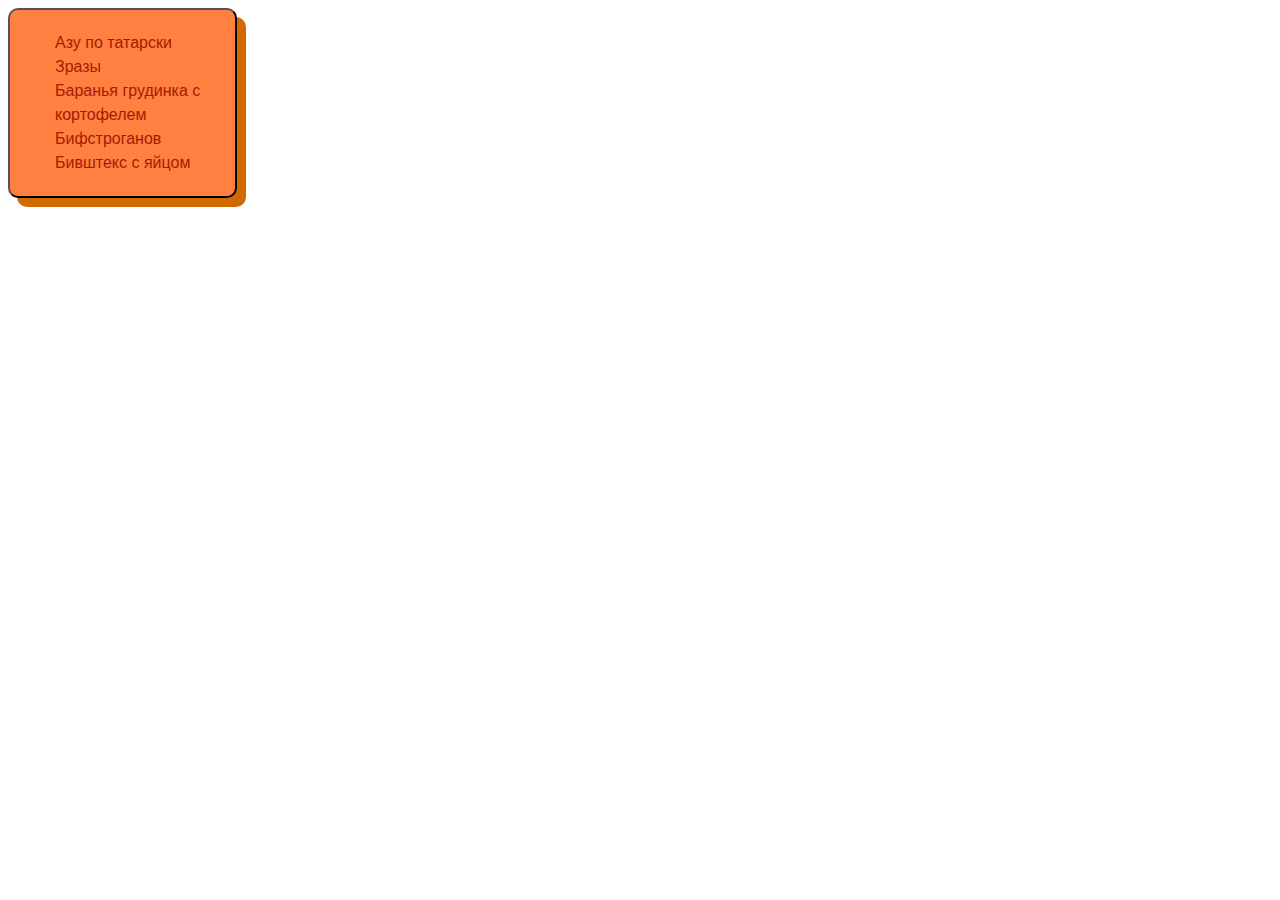
<file: Task_12/HMT_1/index.html>
<head>
</head>
<body>
<meta http-equiv="Content-Type" content="text/html; charset=utf-8">
<link rel="stylesheet" type="text/css" href="MyStyles.css">
<div class = "block1">
	<ul>
		<li> Азу по татарски</li>
		<li> Зразы</li>
		<li> Баранья грудинка с кортофелем</li>
		<li> Бифстроганов</li>
		<li> Бивштекс с яйцом</li>
	</ul>

</body>
</file>
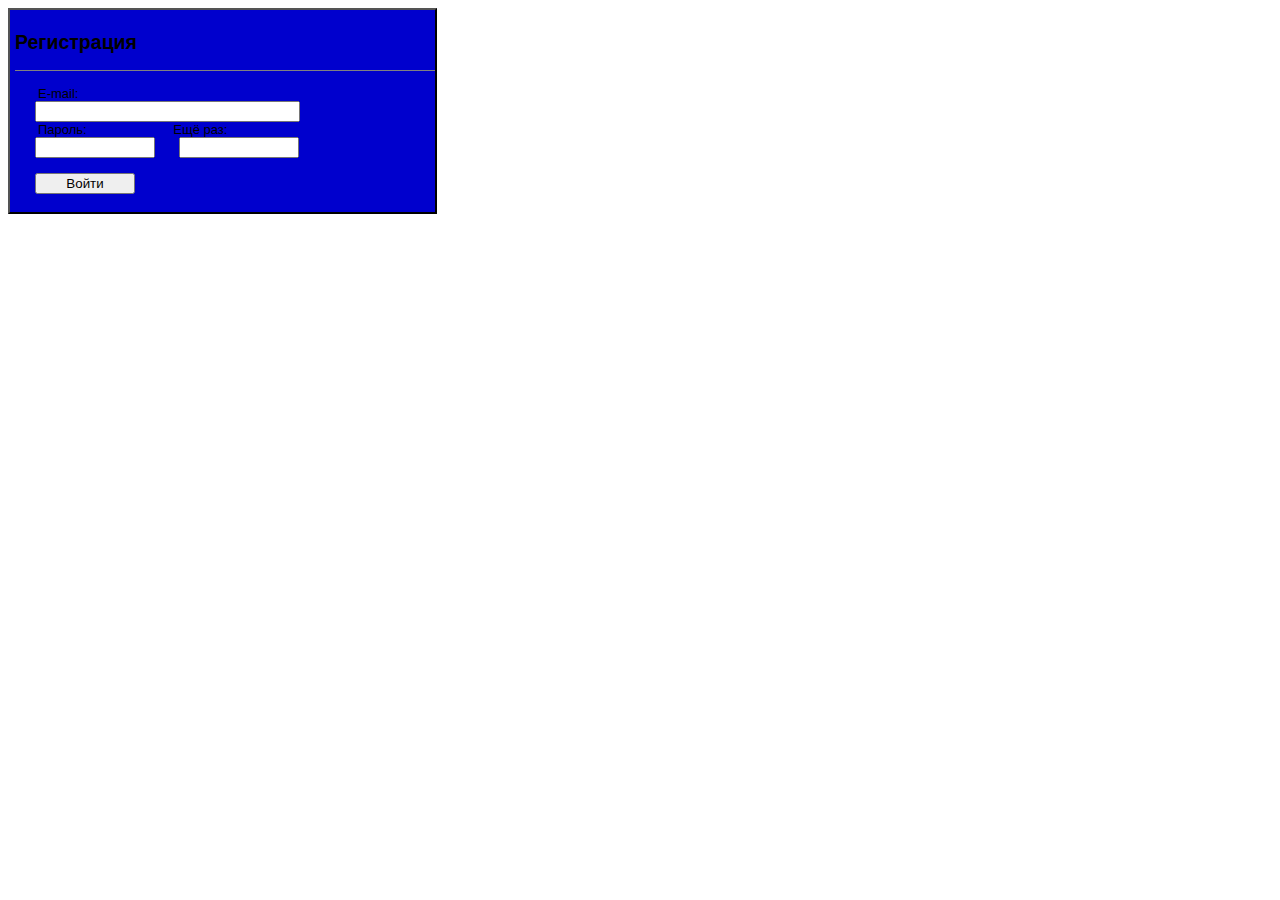
<file: Task_12/HMT_2/index.html>
<head>
</head>
<body>
<meta http-equiv="Content-Type" content="text/html; charset=utf-8">
<link rel="stylesheet" type="text/css" href="MyStyles.css">
<div class = "block1">
	<form>
		<h2>Регистрация</h2>
		<hr>
		<br>
	<label for="mail">E-mail:</label>
			<br>
			<input type="mail" class  = "input1">
			<br>
	<label for="password1">Пароль:</label>
	<label for="password2" >Ещё раз:</label>
			<br>
			<input type="password" class  = "input2">
			<input type="password" class  = "input2">
			<br>
			<br>
			<input type="submit" value="Войти" class  = "input3">
	</form>
</div>
</body>
</file>
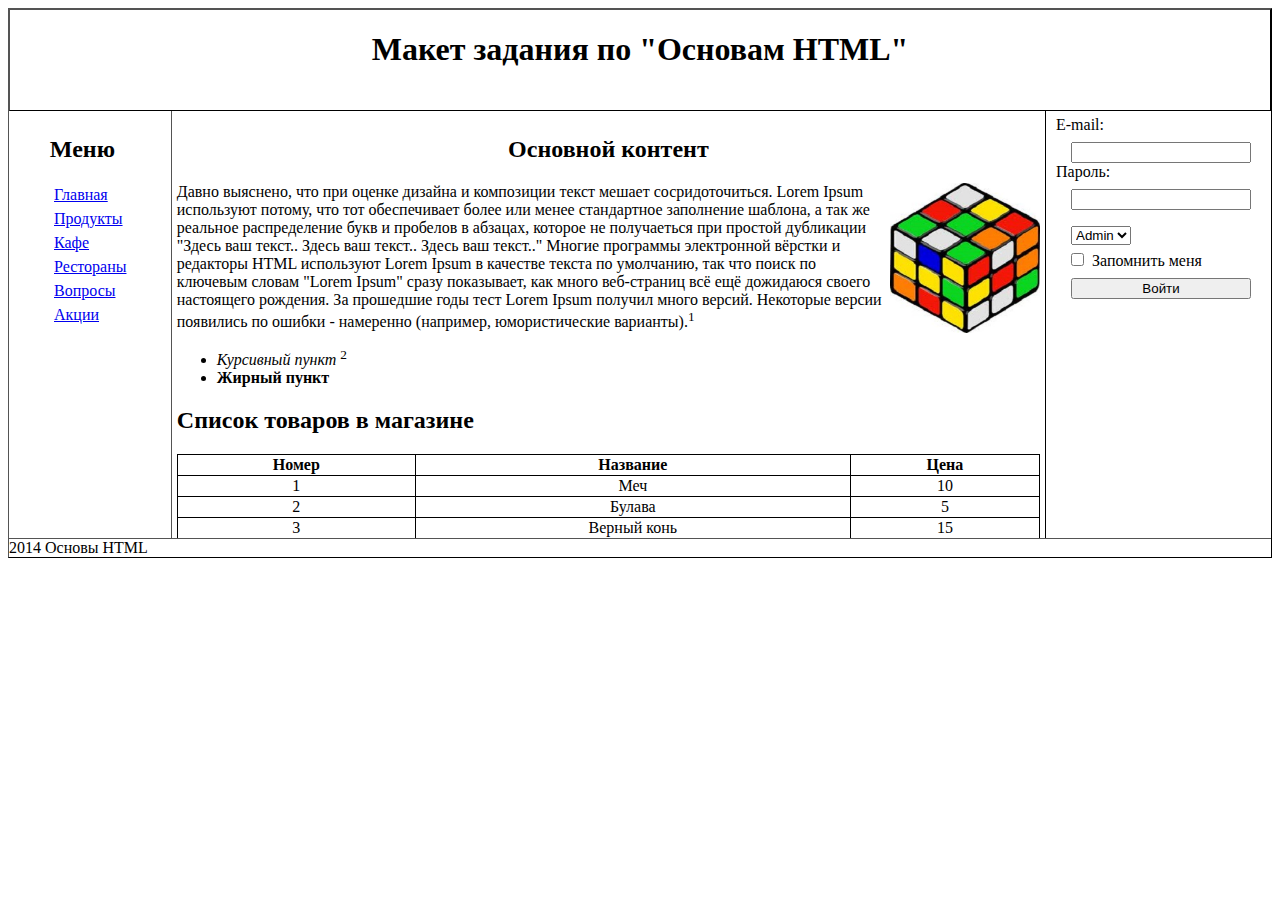
<file: Task_12/HMT_3/index.html>
<head>
</head>
<body>
<meta http-equiv="Content-Type" content="text/html; charset=utf-8">
<link rel="stylesheet" type="text/css" href="MyStyles.css">
	<div class = "mainBlock">	
		<div class = "topper" >
		<h1 align = "center">Макет задания по "Основам HTML" <h1>
		</div>	
		<div class = "allBlock">
			<div class = "block1" >
			<h2 align = "center">Меню</h2>
				<ul class="ul1">
					<li><a href="#main">Главная</a></li>
					<li><a href="#products">Продукты</a></li>
					<li><a href="#cafe">Кафе</a></li>
					<li><a href="#restoran">Рестораны</a></li>
					<li><a href="#restoran">Вопросы</a></li>
					<li><a href="#restoran">Акции</a></li>
				</ul>
			</div>
			<div class = "middleBlock">
				<h2 align = "center">Основной контент</h2>
				<img src="img/rand.jpg" alt="альтернативный текст" align = "right" width = "150" height = "150"> 
				Давно выяснено, что при оценке дизайна и композиции текст мешает сосридоточиться. Lorem Ipsum используют потому, что тот обеспечивает более или менее стандартное заполнение шаблона, а так же реальное распределение букв и пробелов в абзацах, которое не получаеться при простой дубликации "Здесь ваш текст..  Здесь ваш текст.. Здесь ваш текст.." Многие программы электронной вёрстки и редакторы HTML используют Lorem Ipsum в качестве текста по умолчанию, так что поиск по ключевым словам "Lorem Ipsum" сразу показывает, как много веб-страниц всё ещё дожидаюся своего настоящего рождения. За прошедшие годы тест Lorem Ipsum получил много версий. Некоторые версии появились по ошибки - намеренно (например, юмористические варианты).<sup>1</sup> 
				<ul>
					<li> <i>Курсивный пункт </i> <sup>2</sup></li>
					<li><b>Жирный пункт</b></li>
				</ul>
				<h2 align = "left">Список товаров в магазине</h2>
				<table class = "table1">
					<tr>
						<td><b>Номер</b></td>
						<td><b>Название</b></td>
						<td><b>Цена</b></td>
					</tr>
					<tr>
						<td>1</td>
						<td>Меч</td>
						<td>10</td>
					</tr>
					<tr>
						<td>2</td>
						<td>Булава</td>
						<td>5</td>
					</tr>
					<tr>
						<td>3</td>
						<td>Верный конь</td>
						<td>15</td>
					</tr>
				</table>
			</div>
			<div class = "block2" >
				<form>
				<label for="mail">E-mail:</label>
						<br>
						<input type="mail" class  = "input1">
						<br>
				<label for="password1">Пароль:</label>
						<br>
						<input type="password" class  = "input1">
				</form>
				<select>
				  <option>Admin</option>
				  <option>Tester</option>
				  <option>User</option>
				</select>
				<br>
				<input type="checkbox" class="check" ><label>Запомнить меня</label>
				<input type="submit" value="Войти" class = "input1">
			</div>
		</div>
		<div class = "endBlock">
		2014 Основы HTML
		</div>
	</div>
</body>
</file>
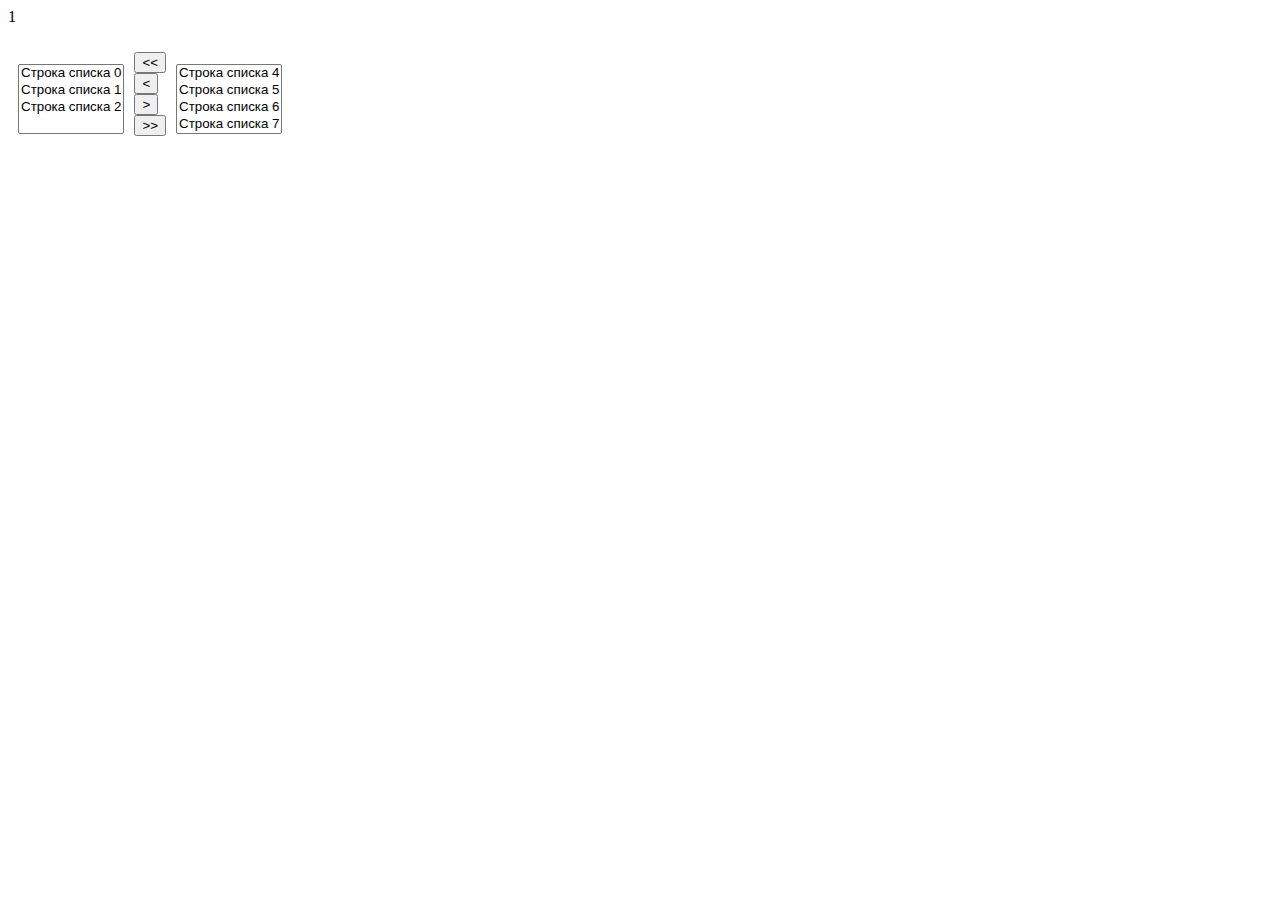
<file: Task_14/HMT_3/index.htm>
<html>

<head>
  <meta charset="utf-8">
  <link rel="stylesheet" type="text/css" href="MyStyles.css">
</head>

<body>
<p>1</p>
	<script src="myScripts.js"></script>
	<p id="div_0"></p>
 <form class = "mainBlock">
	<div class = "tableCell">
  <select id="mySelectId1" name="mySelect1" multiple>
    <option value="str0"> Строка списка 0 </option>
    <option value="str1"> Строка списка 1 </option>
    <option value="str2"> Строка списка 2 </option>
  </select>
</div>
	<div class = "tableCell">
		<div class = "tableColumn">
		<input type="button" id="fullLeft" value="<<">
		<input type="button" id="left" value="<">
		<input type="button" id="right" value=">">
		<input type="button" id="fullRight" value=">>" >
		</div>
	</div>
	<div class = "tableCell">
	  <select id="mySelectId2" name="mySelect2" multiple>
		<option value="str0"> Строка списка 4 </option>
		<option value="str1"> Строка списка 5 </option>
		<option value="str2"> Строка списка 6 </option>
		<option value="str2"> Строка списка 7 </option>
	  </select>
	</div>	
</form>
	<script>
	shuffling(
	document.forms[0]
	,document.getElementById('fullLeft')
	,document.getElementById('left')
	,document.getElementById('right')
	,document.getElementById('fullRight')
	)
	</script>
</body>

</html>
</file>
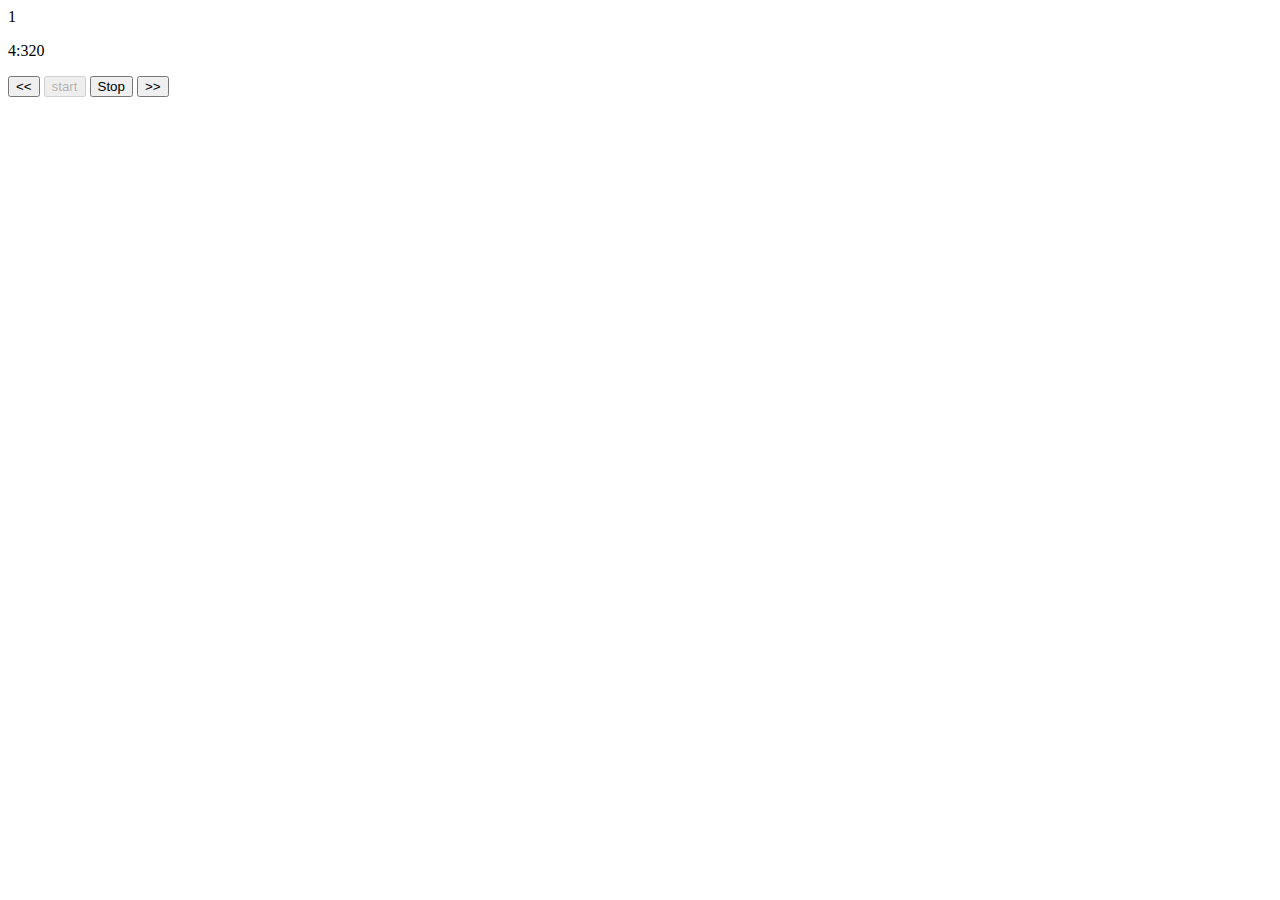
<file: Task_14/HMT_4/index.htm>
<html>

<head>
  <meta charset="utf-8">
</head>

<body>
<p>1</p>
	<script src="myScripts.js"></script>
	<p id="div_0"></p>
  <input type="button" id="back" value="<<">
  <input type="button" id="start" value="start">
  <input type="button" id="stop" value="Stop">
  <input type="button" id="forward" value=">>" >
  <script>
	journey(
	document.getElementById('back')
	,document.getElementById('start')
	,document.getElementById('stop')
	,document.getElementById('forward')
	,"5.htm"
	,"2.htm"
	,5000
	,document.getElementById("div_0")
	);

  </script>
</body>

</html>
</file>
<file: Task_12/HMT_1/MyStyles.css>
body
{
	font-family: Verdana, Arial, Sans-Serif;
	font-size: medium;
}
.block1
{
	width: 200px; 
    background: #ff8040;
    padding: 5px;
    padding-right: 20px; 
    border: outset 2px black; 
    float: left;	
	box-shadow: 9px 9px 0px 0px #d26900;
	border-radius: 10px 10px;
}
ul
{
	list-style-type: none;
    list-style-position: inside;
    color: #A61A00; 
	line-height: 1.5;
}
</file>
<file: Task_12/HMT_2/MyStyles.css>
body
{
	font-family: Verdana, Arial, Sans-Serif;
	font-size: small;
}
.block1
{
	width: 400px; 
    background: #0000CD;
    padding: 5px;
    padding-right: 20px; 
    border: outset 2px black; 
    float: left;	
}
hr
{
	margin: auto;
	width: 105%;
	border: 0;
	border-bottom: 1px solid grey

}
label
{
	width: 300px;
	padding: 5px;
	padding-bottom: 20px; 
	margin-left: 18px;
	margin-right: 55px;
}

.input1 {
	margin: 30 px;
	margin-left: 20px;
	width: 265px;
}
.input2 {
	margin: 0 auto;
	margin-left: 20px;
	width: 120px;
}
.input3 {
	margin: 0 auto;
	margin-left: 20px;
	width: 100px;
}
</file>
<file: Task_12/HMT_3/MyStyles.css>
.mainBlock
{
	width: 100 %; 
	display: table;
	border: outset 1px black; 
	align: center;
}
.block1
{ 
    padding: 5px;
    padding-right: 20px; 
    float: left;
	width:200px;
	height: 100%;
	
}
.allBlock
{
	display:inline-flex;
}
.block2
{ 
    padding: 5px;
    padding-right: 20px; 
    float: right;
	width:200px;
	height: 100%;
	
}
.endBlock
{ 
	display: inline-table;
    border-top: outset 1px black; 
	width:100%;
}
.middleBlock
{ 
    padding-left: 5px; 
	padding-right: 5px; 
	padding-top: 5px; 
	border-left:outset 1px black;
	border-right:outset 1px black;
    float: left;
	width:100%;
}
.topper
{
	height: 100px;
    border: outset 1px black; 
}
select
{
	margin-left: 20px;
	margin-bottom: 5px;
}
.ul1
{
	list-style-type: none;
    list-style-position: inside;
    color: #A61A00; 
	line-height: 1.5;
	margin: 0px;
}
.input1 {
	margin-top: 8px;
	margin-left: 20px;
	width: 180px;
}
label
{
	width: 300px;
	padding: 5px;
	padding-bottom: 20px; 
	margin-top: 35px;
}
.check {
	margin-left: 20px;
}
.table1
{
	text-align: center;
	border: outset 1px black; 
	border-bottom:outset 0px black; 
	width: 100%;
	border-collapse: collapse;

}
  td {  
	margin: 0px;
    border: 1px solid black;
	border-bottom:outset 0px black;
   }
</file>
<file: Task_14/HMT_3/MyStyles.css>
/*слишком маленькие списки по высоте у тебя получились*/
/*также если в списке нет элементов, то лучше бы его не схлопывать, а задавать высоту по умолчанию*/
.mainBlock
{
	width: 100 %; 
	display: table;
	padding: 5px;
}
.tableCell
{
	width: 100 %; 
	display: table-cell;
	padding: 5px;
}
.tableColumn
{
	align: center;
	width: 100 %; 
	display: table-caption; 
	margin-bottom: -5px;
}
</file>
